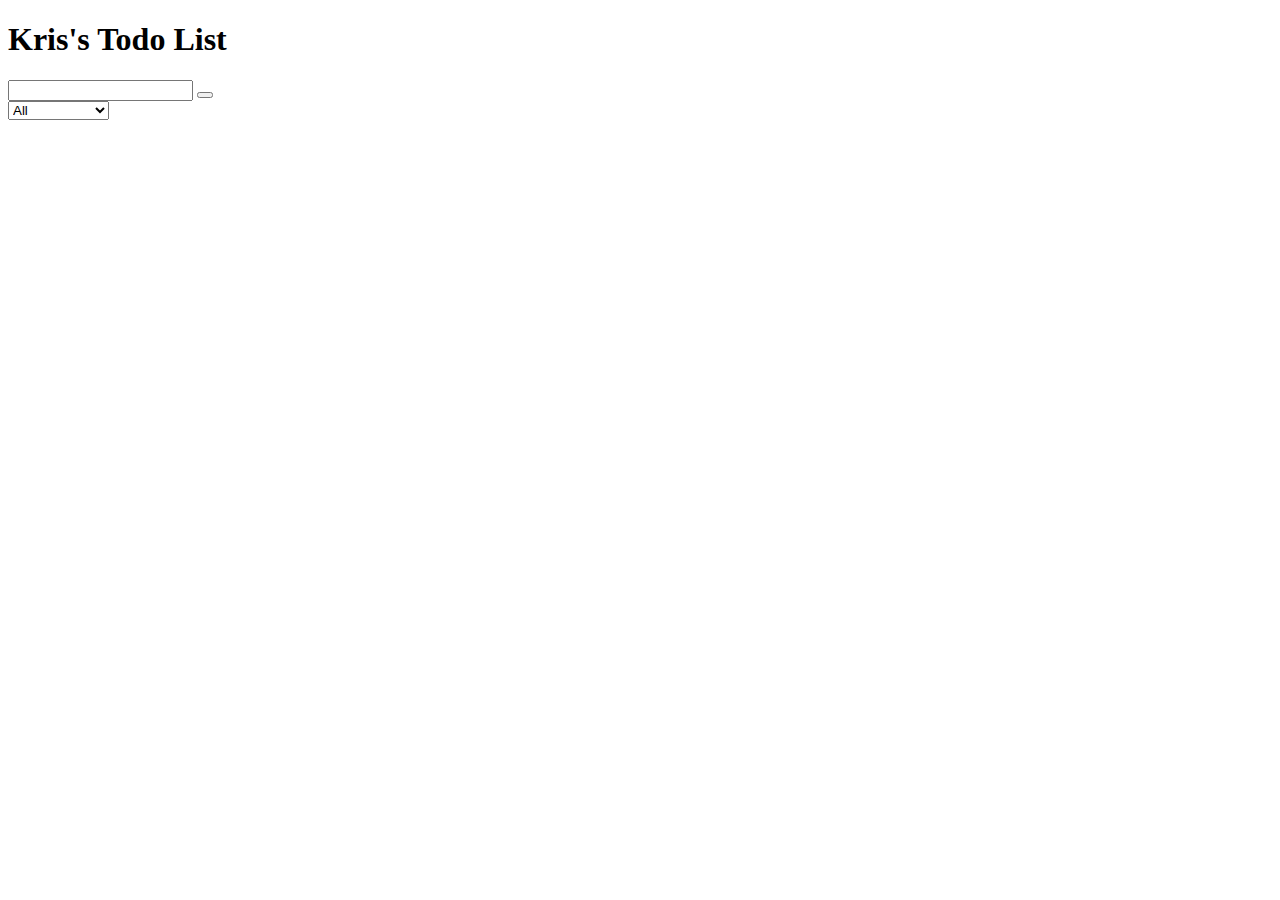
<file: index.html>
<!DOCTYPE html>
<html lang="en">
  <head>
    <meta charset="UTF-8" />
    <meta name="viewport" content="width=device-width, initial-scale=1.0" />
    <title>TodoList</title>
    <link
      href="https://fonts.googleapis.com/css?family=Poppins&display=swap"
      rel="stylesheet"
    />
    <link
      rel="stylesheet"
      href="https://cdnjs.cloudflare.com/ajax/libs/font-awesome/5.12.1/css/all.min.css"
      integrity="sha256-mmgLkCYLUQbXn0B1SRqzHar6dCnv9oZFPEC1g1cwlkk="
      crossorigin="anonymous"
    />
    <link rel="stylesheet" href="./style.css" />
  </head>
  <body>
    <header>
      <h1>Kris's Todo List</h1>
    </header>
    <form>
      <input type="text" class="todo-input" />
      <button class="todo-button" type="submit">
        <i class="fas fa-plus-square"></i>
      </button>
      <div class="select">
        <select name="todos" class="filter-todo">
          <option value="all">All</option>
          <option value="completed">Completed</option>
          <option value="uncompleted">Uncompleted</option>
        </select>
      </div>
    </form>
    <div class="todo-container">
      <ul class="todo-list"></ul>
    </div>

    <script src="./app.js"></script>
  </body>
</html>
</file>
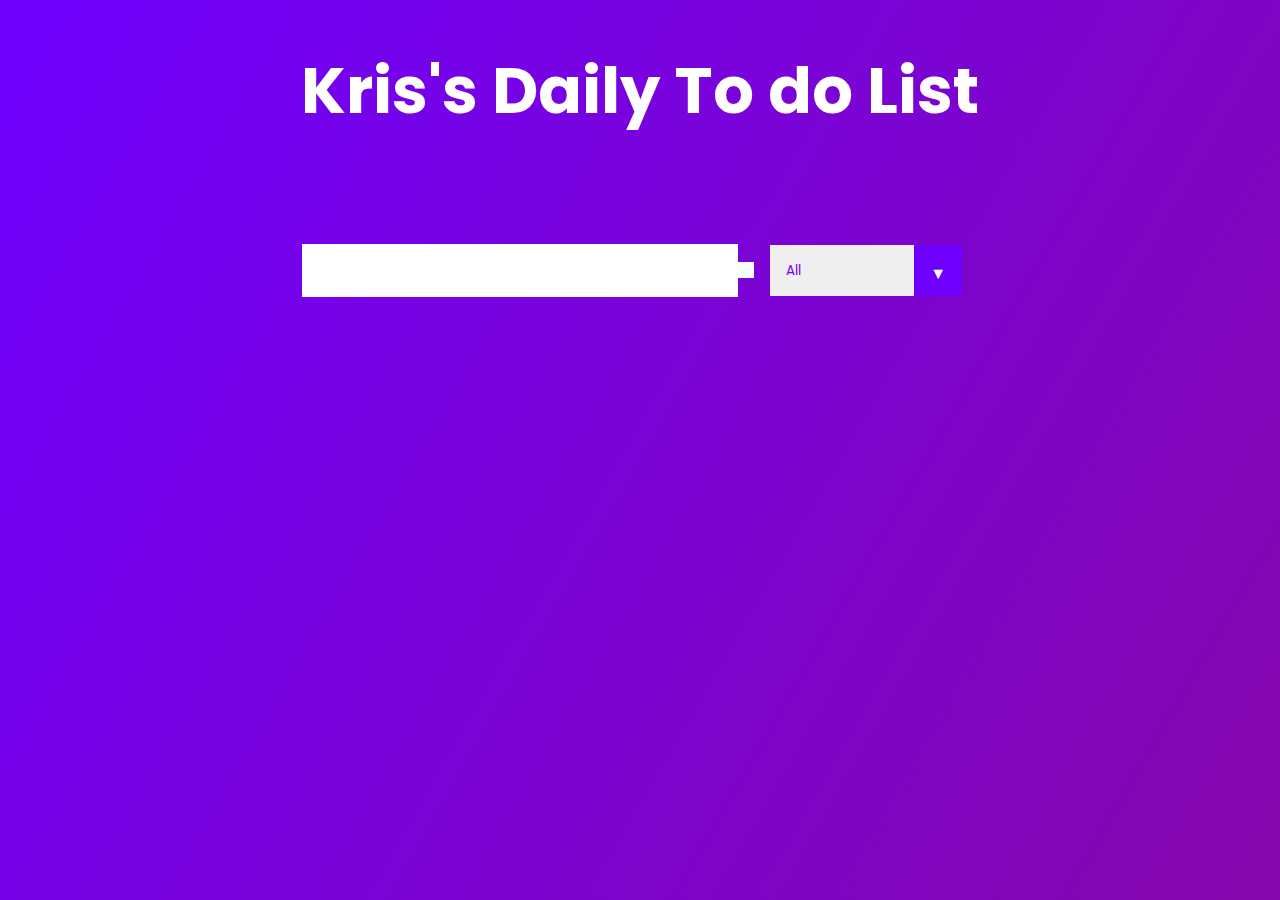
<file: To do List/index.html>
<!DOCTYPE html>
<html lang="en">
  <head>
    <meta charset="UTF-8" />
    <meta name="viewport" content="width=device-width, initial-scale=1.0" />
    <title>TodoList</title>
    <link
      href="https://fonts.googleapis.com/css?family=Poppins&display=swap"
      rel="stylesheet"
    />
    <link
      rel="stylesheet"
      href="https://cdnjs.cloudflare.com/ajax/libs/font-awesome/5.12.1/css/all.min.css"
      integrity="sha256-mmgLkCYLUQbXn0B1SRqzHar6dCnv9oZFPEC1g1cwlkk="
      crossorigin="anonymous"
    />
    <link rel="stylesheet" href="./style.css" />
  </head>
  <body>
      
    <header>
      <h1>Kris's Daily To do List</h1>
    </header>
    <form>
      <input type="text" class="todo-input" />
      <button class="todo-button" type="submit">
        <i class="fas fa-plus-square"></i>
      </button>
      <div class="select">
        <select name="todos" class="filter-todo">
          <option value="all">All</option>
          <option value="completed">Completed</option>
          <option value="uncompleted">Uncompleted</option>
        </select>
      </div>
    </form>
    <div class="todo-container">
      <ul class="todo-list"></ul>
    </div>

    <script src="./app.js"></script>
  </body>
</html>
</file>
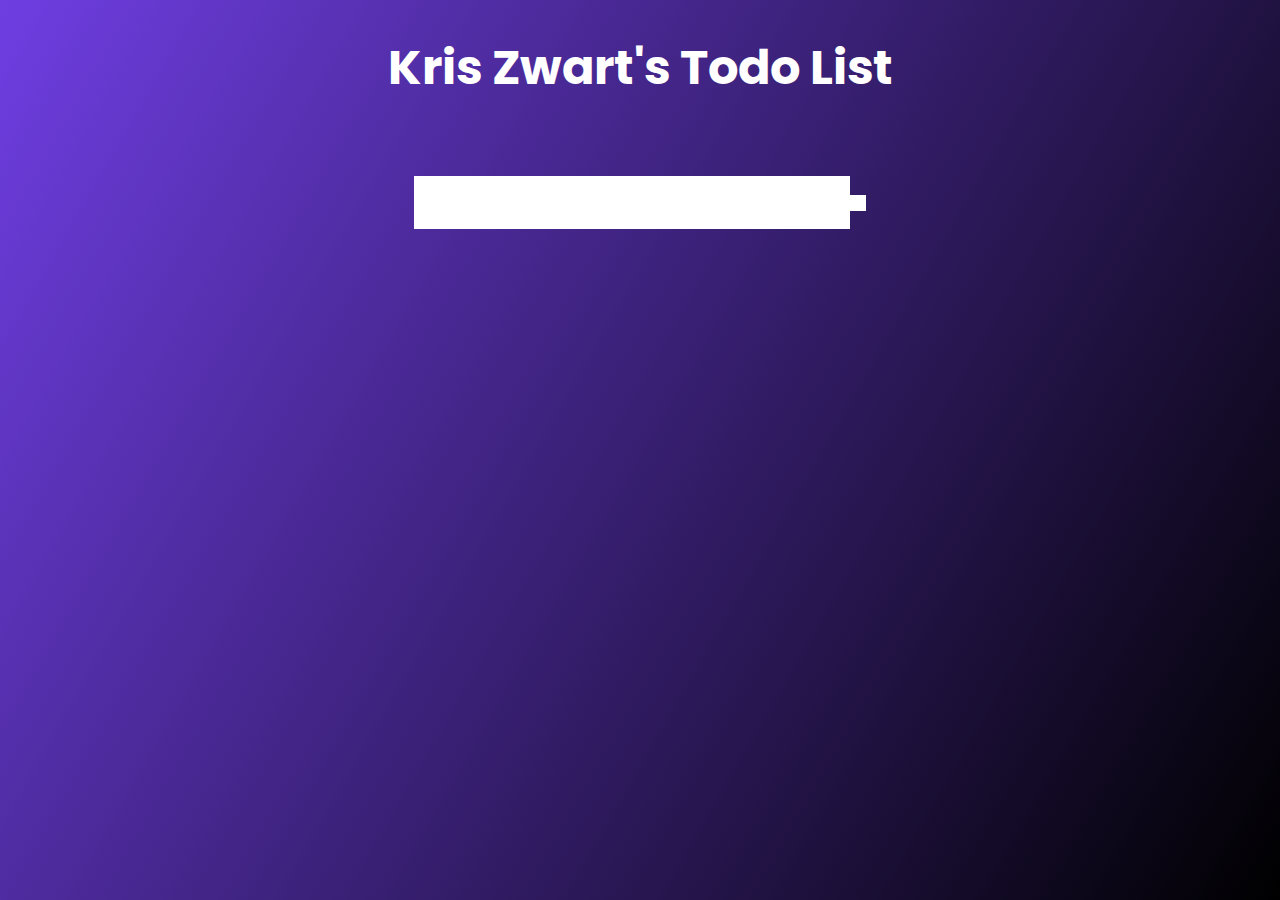
<file: todo/index.html>
<!DOCTYPE html>
<html lang="en">
<head>
    <meta charset="UTF-8">
    <meta http-equiv="X-UA-Compatible" content="IE=edge">
    <meta name="viewport" content="width=device-width, initial-scale=1.0">
    <link href="https://fonts.googleapis.com/css2?family=Poppins&display=swap" rel="stylesheet">
    <link rel="stylesheet" href="https://cdnjs.cloudflare.com/ajax/libs/font-awesome/5.15.2/css/all.min.css" integrity="sha512-HK5fgLBL+xu6dm/Ii3z4xhlSUyZgTT9tuc/hSrtw6uzJOvgRr2a9jyxxT1ely+B+xFAmJKVSTbpM/CuL7qxO8w==" crossorigin="anonymous" />
    <link rel="stylesheet" href="style.css">
    <title>Todo List</title>
</head>

<body>
    
    <header>
        <h1>Kris Zwart's Todo List</h1>
    </header>
<form>
    <input type="text" class="todo-input">
    <button class="todo-button" type="submit">
        <i class="fas fa-plus-square"></i>
    </button>
</form>
<div class="todo-container">
    <ul class="todo-list">
</div>

</body>
</html>
</file>
<file: style.css>
.spectacular {
    color: red;
    font-size: 50px;
}
</file>
<file: To do List/style.css>
* {
    margin: 0;
    padding: 0;
    box-sizing: border-box;
  }
  body {
    background-image: linear-gradient(120deg, #6f00ff 0%, #8607ac 100%);
    color: white;
    font-family: "Poppins", sans-serif;
    min-height: 100vh;
  }
  header {
    font-size: 2rem;
  }


  header,
  form {
    min-height: 20vh;
    display: flex;
    justify-content: center;
    align-items: center;
  }
  form input,
  form button {
    padding: 0.5rem;
    font-size: 2rem;
    border: none;
    background: white;
  }
  form button {
    color: #6f00ff;
    background: #f7fffe;
    cursor: pointer;
    transition: all 0.3s ease;
  }
  form button:hover {
    background: #6f00ff;
    color: white;
  }
  .todo-container {
    display: flex;
    justify-content: center;
    align-items: center;
  }
  
  .todo-list {
    min-width: 30%;
    list-style: none;
  }
  
  .todo {
    margin: 0.5rem;
    background: white;
    font-size: 1.5rem;
    color: black;
    display: flex;
    justify-content: space-between;
    align-items: center;
    transition: all 1s ease;
  }
  .filter-todo {
    padding: 1rem;
  }
  .todo li {
    flex: 1;
  }
  
  .trash-btn,
  .complete-btn {
    background: #6f00ff;
    color: white;
    border: none;
    padding: 1rem;
    cursor: pointer;
    font-size: 1rem;
  }
  .complete-btn {
    background: rgb(11, 212, 162);
  }
  .todo-item {
    padding: 0rem 0.5rem;
  }
  
  .fa-trash,
  .fa-check {
    pointer-events: none;
  }
  
  .fall {
    transform: translateY(10rem) rotateZ(20deg);
    opacity: 0;
  }
  
  .completed {
    text-decoration: line-through;
    opacity: 0.5;
  }
  
  /*CUSTOM SELECTOR */
  select {
    -webkit-appearance: none;
    -moz-appearance: none;
    -ms-appearance: none;
    appearance: none;
    outline: 0;
    box-shadow: none;
    border: 0 !important;
    background-image: none;
  }
  
  /* Custom Select */
  .select {
    margin: 1rem;
    position: relative;
    overflow: hidden;
  }
  select {
    color: #6f00ff;
    font-family: "Poppins", sans-serif;
    cursor: pointer;
    width: 12rem;
  }
  /* Arrow */
  .select::after {
    content: "\25BC";
    position: absolute;
    top: 0;
    right: 0;
    padding: 1rem;
    background: #6f00ff;
    cursor: pointer;
    pointer-events: none;
  }

  /* Transition */
  /*
  .select:hover::after {
    transform: scale(1.5);
  }
  */
</file>
<file: todo/style.css>
* {
margin: 0;
padding: 0;
box-sizing: border-box;    
}

body{
    background-image: linear-gradient(120deg, #6f3ee2, #000000);
    color: white;
    font-family: "Poppins", sans-serif;
    min-height: 100vh;
}

header {
    font-size: 1.5rem;
}

header,form{
    min-height: 15vh;
    display: flex;
    justify-content: center;
    align-items: center;
}

form input, form button{
    padding: 0.5rem;
    font-size: 2rem;
    border: none;
    background: white;
}

form button{
    color: #6f3ee2;
    background: white;
    cursor: pointer;
    transition: all 0.3s ease;
}

form button:hover{
    background: #6f3ee2;
    color: white;  
}

.todo-container {
    display: flex;
    justify-content: center;    
    align-items: center;
}

.todo-list {
    min-width: 30%;
    list-style: none;
}

.todo {
    margin: 0.5rem;
    background: white;
    color: black;
    font-size: 1.5rem;  
    display: flex;
    justify-content: space-between;
    align-items: center;
    transition: all 0.5s ease;
}

.todo li {
    flex: 1;
}

.trash-btn, 
.complete-btn {
    background: #6f3ee2;
    color: white;
    border: none;
    padding: 1rem;
    cursor: pointer;
    font-size: 1rem;
}

.complete-btn {
    background: rgb(16, 207, 16);
}

.todo-item {
    padding: 0rem 0.5rem;
}

.fa-trash,
.fa-check {
    pointer-events: none;
}

.completed{
    text-decoration: line-through;
    opacity: 0.5;
}

.fall{
    transform: translateY(8rem); rotateZ(20deg);
    opacity: 0;
}


select{
    -webkit-appearance: none;
    -moz-appearance: none;
    appearance: none;
    outline: none;
    border: none;
}

.select{
    margin: 1rem;
    position: relative;
    overflow: hidden;
}
select{
    color:#6f3ee2;
    width: 10rem;
    cursor: pointer;
    padding: 1rem;
}

.select::after {
    content: "\25BC";
    position: absolute;
    background: #6f3ee2;
    top: 0;
    right: 0;
    padding: 1rem;
    pointer-events: none;
    transition: all 0.3s ease;
}

.select:hover::after{
    background: white;
    color: #6f3ee2;
}
</file>
